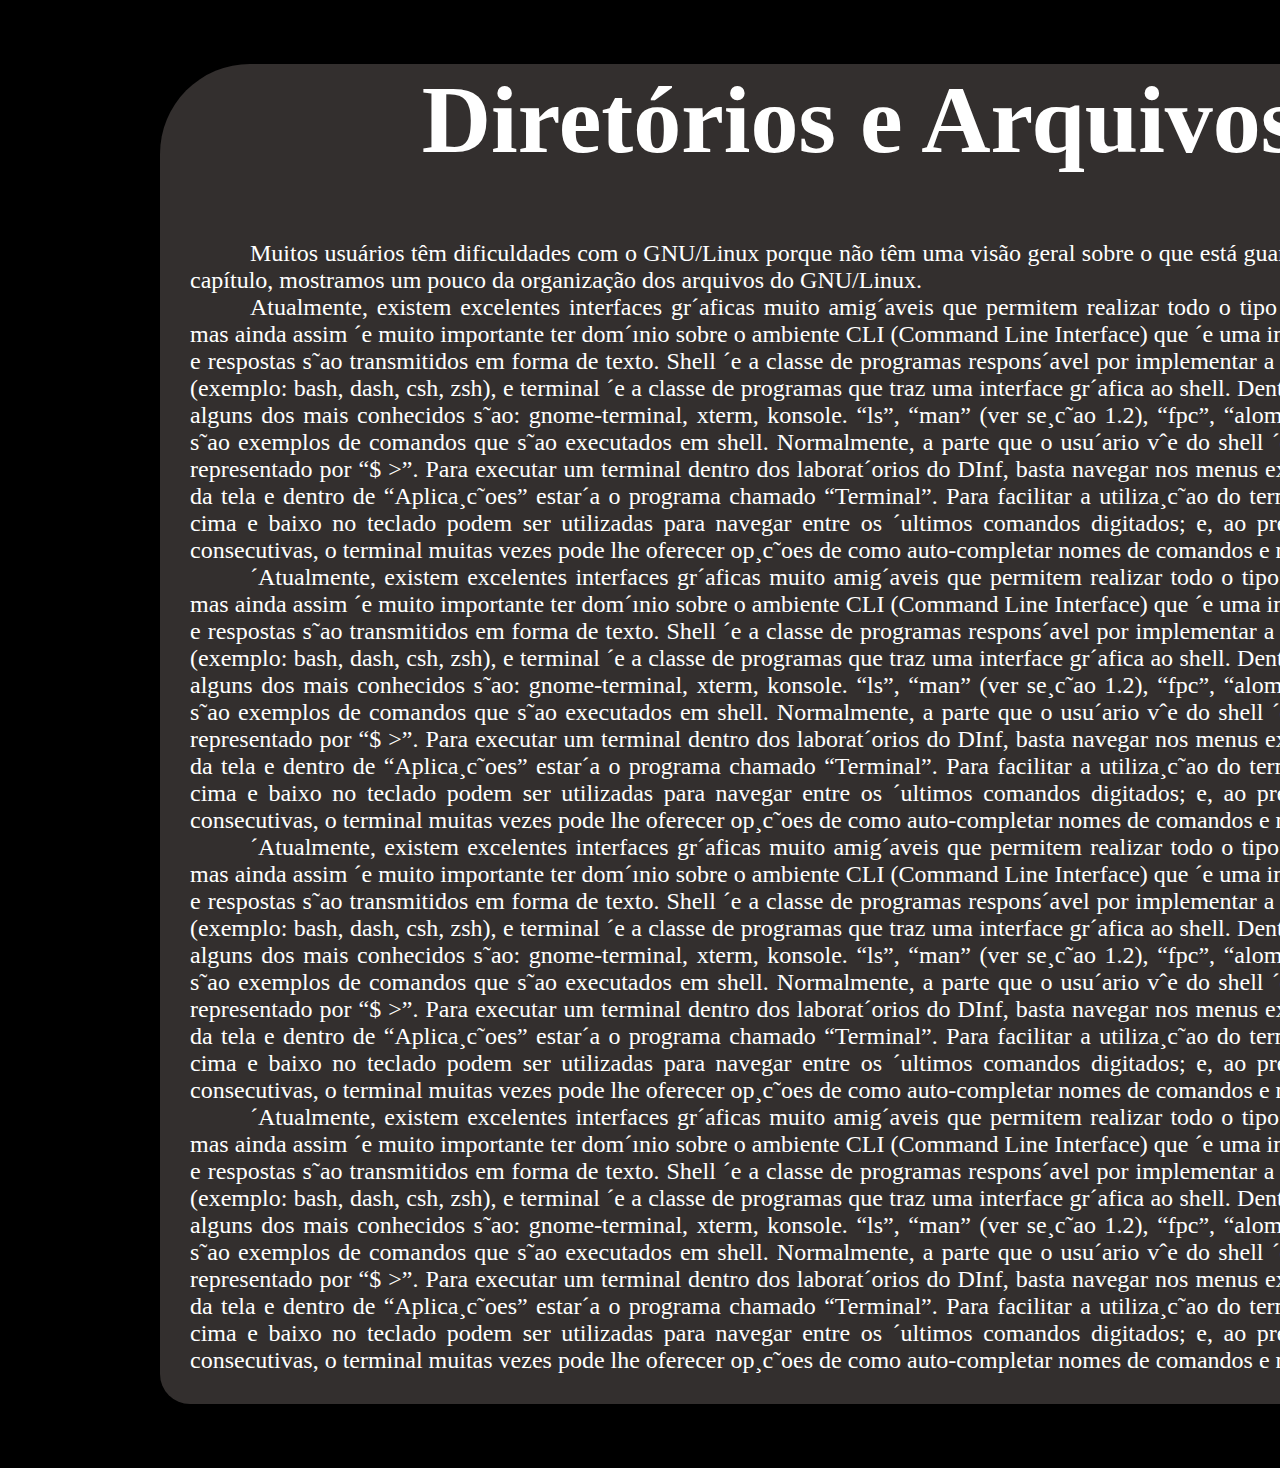
<file: pag1.html>
<!DOCTYPE html>
<html lang="en">
<head>
    <meta charset="UTF-8">
    <meta http-equiv="X-UA-Compatible" content="IE=edge">
    <meta name="viewport" content="width=device-width, initial-scale=1.0">
    <link rel="stylesheet" type="text/css" href="css/st.css"/>
    <script src="js/app.js"></script>
    <title>Diretórios e Arquivos</title>
</head>
<body><script src="js/pg2.js"></script></body>
</html>
</file>
<file: css/st.css>
body{
    background-color: black;
    padding: 0% auto;
    size: 100%;
    margin: 0px auto;
}

.pagName{
    display: white;
    color: white;
    text-align:center;
    font-size: 6em;
}

p{
    display: white;
    color: white;
    text-indent: 5ch;
    margin-bottom: 0;
    margin-top: 0;
    margin-left: 30px;
    margin-right: 30px;
    font-size: 1.5em;
}

h1{
    color: white;
    font-size: 2em;
}

li{
    color: white;
    background-color: #332F2E;
    font-size: 1.5em;
}

li:hover{
    background-color: brown;
}

.maindiv{
    background-color: #332F2E;
    border-radius: 90px 30px;
    text-align: center;
    margin-left: 12.5%;
    margin-right: 12.5%;
    margin-top: 0%;
    margin-bottom: 0%;
    height: 800px;
    width: 1400px;
}

.pdiv{
    background-color: #332F2E;
    border-radius: 90px 30px;
    text-align:justify;
    margin-left: 12.5%;
    margin-right: 12.5%;
    margin-top: 0%;
    margin-bottom: 5%;
    height: 800px auto;
    width: 1400px;
    padding-bottom: 30px;
}
</file>
